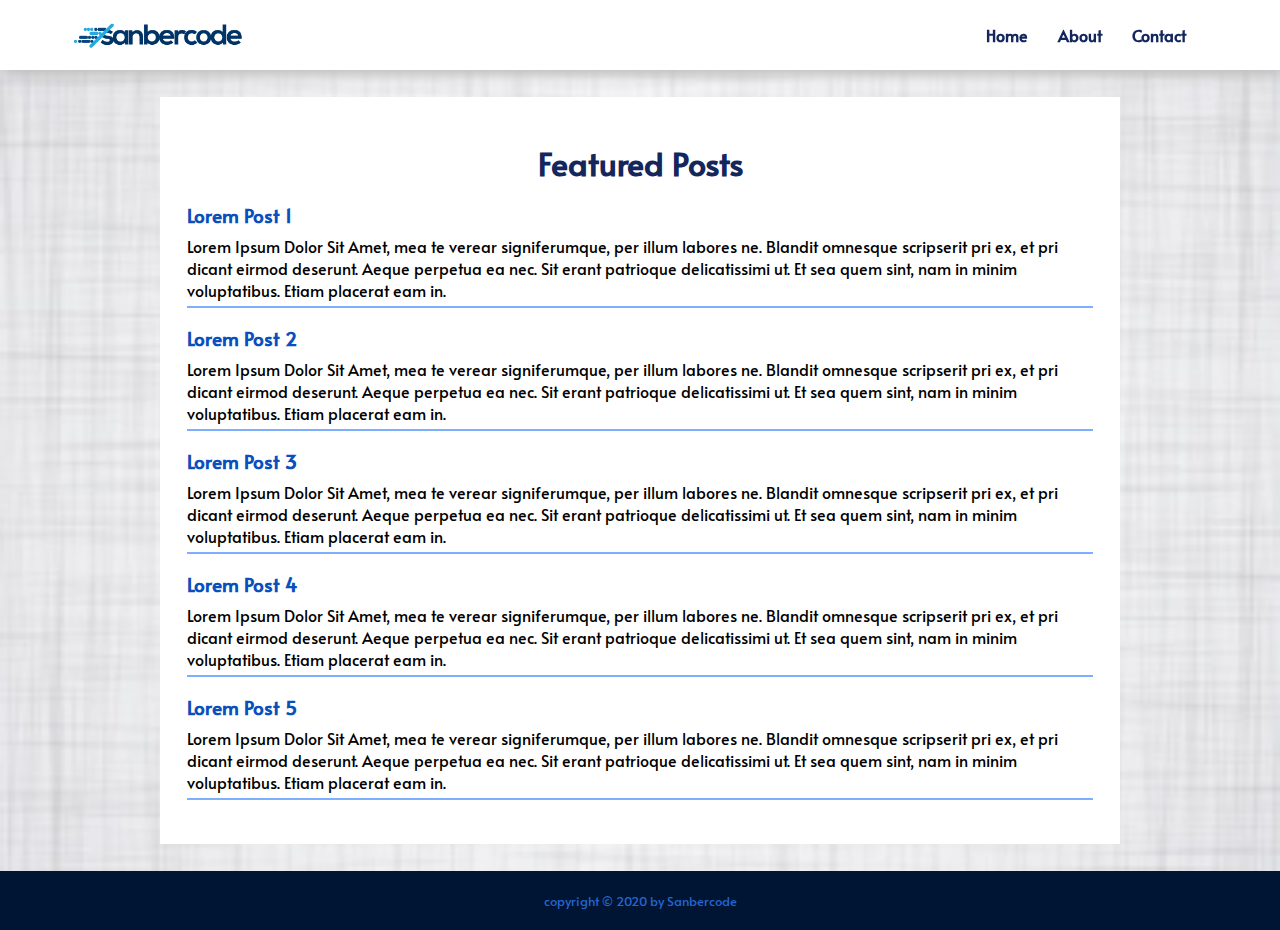
<file: Tugas-2/index.html>
<html>
  <head>
    <link href="public/css/style.css" rel="stylesheet" />
    <link href="https://fonts.googleapis.com/css?family=Slabo+27px" rel="stylesheet">
    <link rel="stylesheet" href="public/css/style.css">
    <link href="https://fonts.googleapis.com/css2?family=Alata&display=swap" rel="stylesheet">
  </head>
  <body>
    <header>
      <img id="logo" src="public/images/logo.png" width="200px" />
      <nav>
        <ul>
          <a href="index.html"><li>Home</li></a>
          <a href="about.html"><li>About</li></a>
          <a href="contact.html"><li>Contact</li></a>
        </ul>
      </nav>
    </header>
    <section>
      <h1>Featured Posts</h1>
      <div id="article-list">
        <div class="article">
          <a href="#"><h3>Lorem Post 1</h3></a>
          <p>
            Lorem Ipsum Dolor Sit Amet, mea te verear signiferumque, per illum labores ne. Blandit omnesque scripserit pri ex, et pri dicant eirmod deserunt. Aeque perpetua ea nec. Sit erant patrioque delicatissimi ut. Et sea quem sint, nam in minim voluptatibus. Etiam placerat eam in.
          </p>
        </div>
        <div class="article">
          <a href="#"><h3>Lorem Post 2</h3></a>
          <p>
            Lorem Ipsum Dolor Sit Amet, mea te verear signiferumque, per illum labores ne. Blandit omnesque scripserit pri ex, et pri dicant eirmod deserunt. Aeque perpetua ea nec. Sit erant patrioque delicatissimi ut. Et sea quem sint, nam in minim voluptatibus. Etiam placerat eam in.
          </p>
        </div>
        <div class="article">
          <a href="#"><h3>Lorem Post 3</h3></a>
          <p>
            Lorem Ipsum Dolor Sit Amet, mea te verear signiferumque, per illum labores ne. Blandit omnesque scripserit pri ex, et pri dicant eirmod deserunt. Aeque perpetua ea nec. Sit erant patrioque delicatissimi ut. Et sea quem sint, nam in minim voluptatibus. Etiam placerat eam in.
          </p>
        </div>
        <div class="article">
          <a href="#"><h3>Lorem Post 4</h3></a>
          <p>
            Lorem Ipsum Dolor Sit Amet, mea te verear signiferumque, per illum labores ne. Blandit omnesque scripserit pri ex, et pri dicant eirmod deserunt. Aeque perpetua ea nec. Sit erant patrioque delicatissimi ut. Et sea quem sint, nam in minim voluptatibus. Etiam placerat eam in.
          </p>
        </div>
        <div class="article">
          <a href="#"><h3>Lorem Post 5</h3></a>
          <p>
            Lorem Ipsum Dolor Sit Amet, mea te verear signiferumque, per illum labores ne. Blandit omnesque scripserit pri ex, et pri dicant eirmod deserunt. Aeque perpetua ea nec. Sit erant patrioque delicatissimi ut. Et sea quem sint, nam in minim voluptatibus. Etiam placerat eam in.
          </p>
        </div>
      </div>
    </section>
    <footer>
      <h5>copyright &copy; 2020 by Sanbercode</h5>
    </footer>
  </body>
</html>
</file>
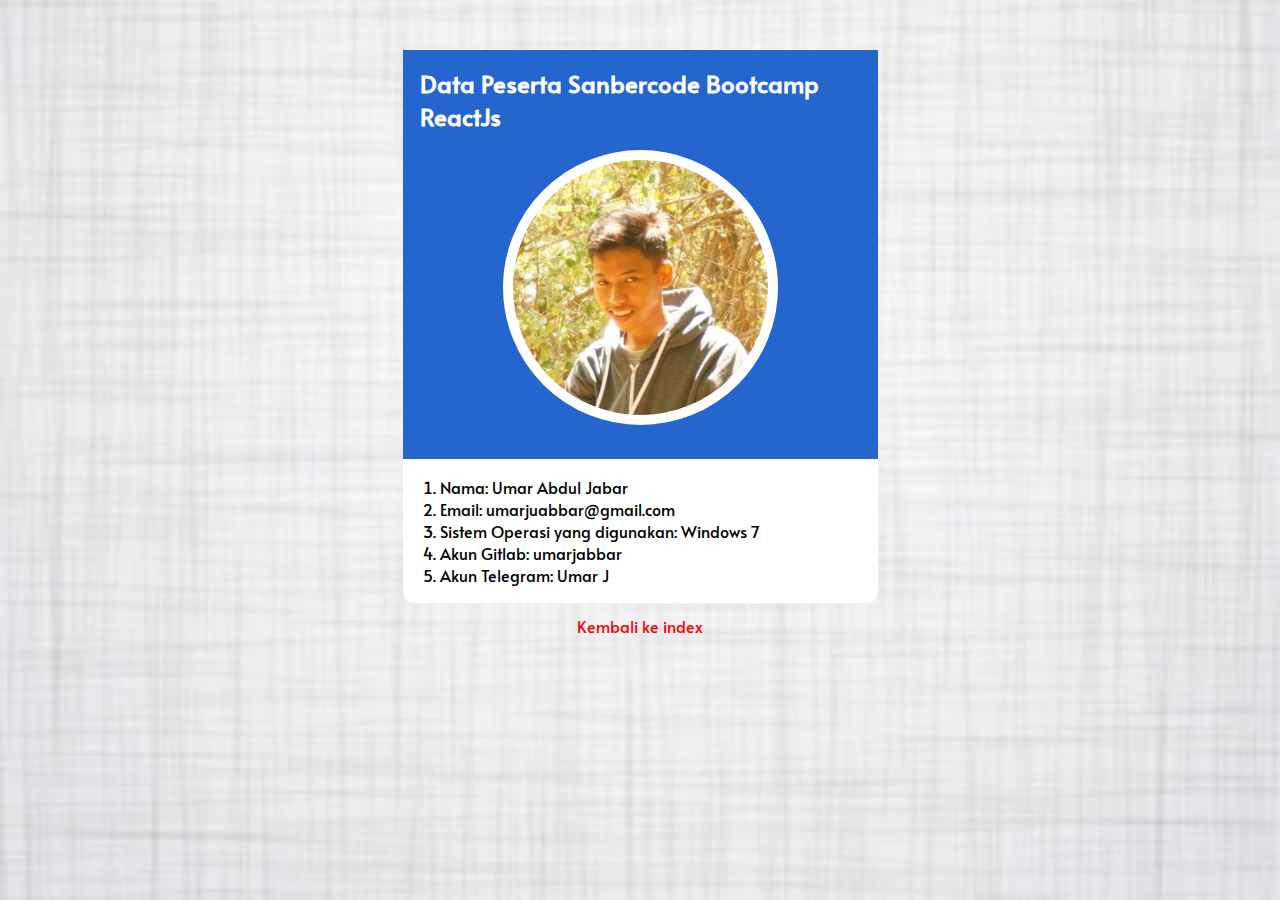
<file: Tugas-2/about.html>
<!DOCTYPE html>
<html lang="en">
<head>
  <meta charset="UTF-8">
  <meta name="viewport" content="width=device-width, initial-scale=1.0">
  <link rel="stylesheet" href="public/css/style.css">
  <link href="https://fonts.googleapis.com/css2?family=Alata&display=swap" rel="stylesheet">

  <title>About Me</title>
</head>
<body>
  <div class="about">
    <div class="top">
      <h2>Data Peserta Sanbercode Bootcamp ReactJs</h2>
      <div class="foto"> </div>
    </div>
    <ol>
      <li>Nama: Umar Abdul Jabar</li>
      <li>Email: umarjuabbar@gmail.com</li>
      <li>Sistem Operasi yang digunakan: Windows 7</li>
      <li>Akun Gitlab: umarjabbar</li>
      <li>Akun Telegram: Umar J</li>
    </ol>
  </div>
  <a href="index.html" class="btn-home">Kembali ke index</a>
  </body>
  </html>
</file>
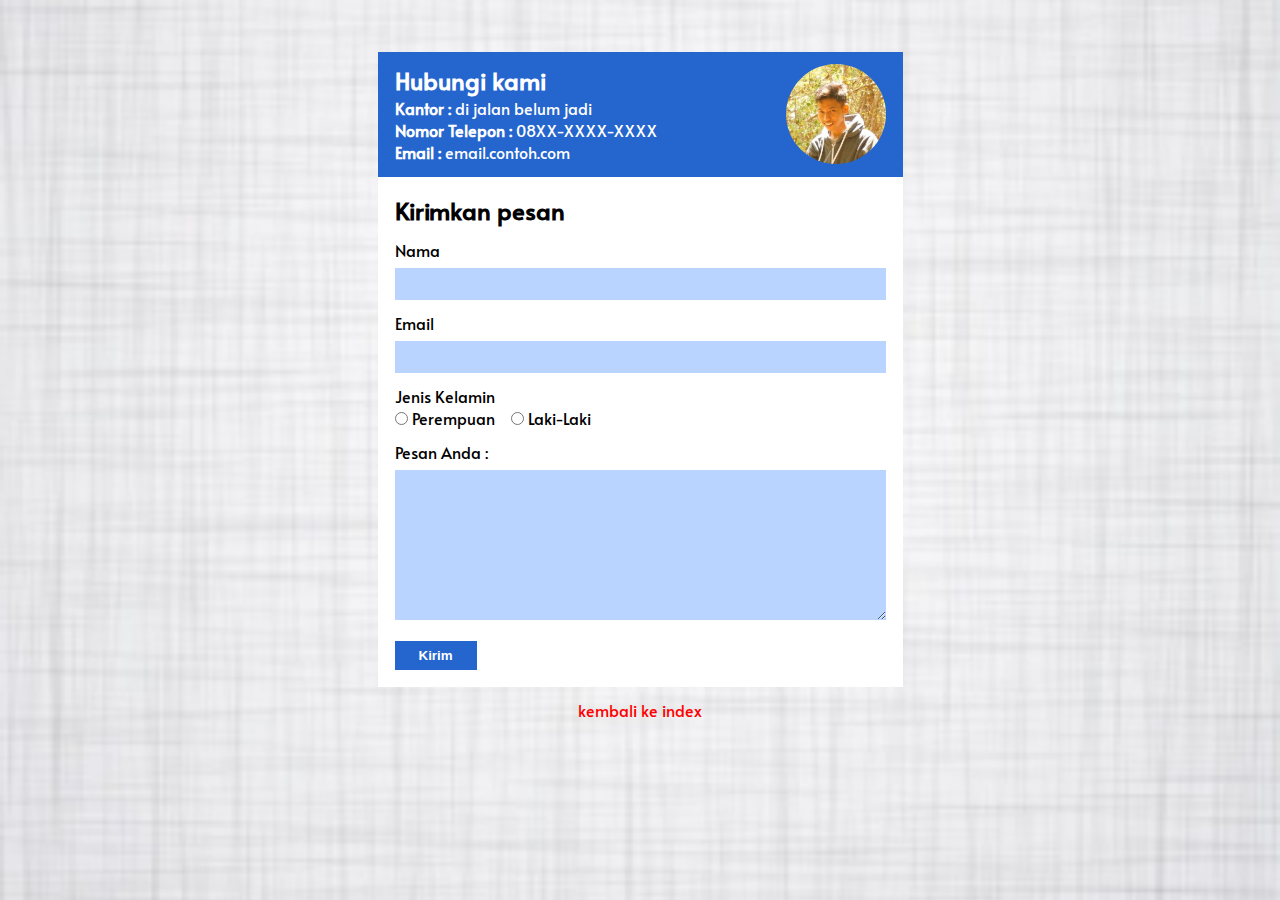
<file: Tugas-2/contact.html>
<!DOCTYPE html>
<html lang="en">
<head>
  <meta charset="UTF-8">
  <meta name="viewport" content="width=device-width, initial-scale=1.0">
  <title>Contact</title>
  <link rel="stylesheet" href="public/css/style.css">
  <link href="https://fonts.googleapis.com/css2?family=Alata&display=swap" rel="stylesheet">
</head>
<body>
  <div class="contact">
    <div class="atas">
      <div class="data">
        <h2>Hubungi kami</h2>
        <p><b>Kantor : </b>di jalan belum jadi</p>
        <p><b>Nomor Telepon : </b>08XX-XXXX-XXXX</p>
        <p><b>Email : </b>email.contoh.com</p>
      </div>
      <div class="avatar"></div>
    </div>
    
    <div class="formulir">
      
      <h2>Kirimkan pesan</h2>
      <form action="#">
        <div class="isian">
          <label for="nama">Nama</label><br>
          <input type="text" id="nama" name="nama"><br>
        </div>
        <div class="isian">
          <label for="email">Email</label><br>
          <input type="email" id="email" name="email"><br>
        </div>
        <div class="isian">
          <label>Jenis Kelamin </label><br>
          <input type="radio" id="cewe" value="cewe" name="gender">
          <label for="cewe">Perempuan </label>
          <input type="radio" id="cowo" value="cowo" name="gender">
          <label for="cowo">Laki-Laki</label>
        </div>
        <div class="isian">
          <label for="isi">Pesan Anda :</label><br>
          <textarea name="isi" id="isi" cols="30" rows="10"></textarea><br>
        </div>
        
        <button type="submit" name="submit" class="btn-kirim">Kirim</button>
      </form>
      
    </div>
    <a href="index.html" class="btn-home">kembali ke index</a>
  </div>
</body>
</html>
</file>
<file: Tugas-2/public/css/style.css>
*{
  padding: 0;
  margin: 0;
  box-sizing: border-box;
  text-decoration: none;
}

body{
  background-image: url('../images/pattern.jpg');
  background-size: cover;
  background-position: center;
  font-family: 'Alata', sans-serif;
}

header{
  overflow: hidden;
  background: white;
  height: 70px;
  top: 0;
  position: sticky;
  box-shadow: 3px 5px 12px rgb(190, 190, 190);
}
header nav{
  width: 100%;
  position: absolute;
  top: 0;
}
header #logo{
  margin-left: 58px;
  margin-top: 7px;
}

header nav{
  margin-left: 77%;
}

header nav ul{
  display: flex;
  justify-content: space-between;
  line-height: 70px;
  width: 200px;
  list-style: none;
}
nav ul a li{
  font-weight: 800;
  color: rgb(19, 39, 92);
}

section{
  width: 75%;
  margin: 27px auto;
  padding: 27px;
  background: white;
}

section h1{
  text-align: center;
  margin: 17px;
  color: rgb(19, 39, 92);
}

.article{
  margin: 17 0;
  padding-bottom: 5px;
  border-bottom: 2px solid rgb(126, 175, 255);
}

.article a h3{
  margin: 7px 0;
  color: rgb(10, 79, 190);
}

footer{
  width: 100%;
  background: rgb(0, 20, 51);
}

footer h5{
  color: rgb(36, 101, 206);
  text-align: center;
  padding: 20px;
  font-weight: 100;
}

/* About */

.about{
  margin: 50px auto 0;
  background: white;
  border-radius: 12px; 
  width: 475px;
}

.about .top {
  padding: 17px;
  display: block;
  background: rgb(36, 101, 206);
  color: white;
}

.foto {
  width: 275px;
  height: 275px;
  background-image: url('../images/umar.jpeg');
  background-size: cover;
  background-position: center;  
  border-radius: 50%;
  margin: 17px auto;
  border: 10px solid white;
}

.about ol {
  padding: 17px;
  margin-left: 20px;
}

a.btn-home {
  color: red;
  display: block;
  padding-bottom: 12px;
  text-align: center;
  margin-top: 12px;
}

.contact {
  width: 525px;
  margin: 52px auto;
}

.atas{
  background: rgb(36, 101, 206);
  color: white;
  height: 125px;
  display: flex;
  padding: 12px 17px;
}

.data{
  flex: 1;
}

.avatar{
  width: 100px;
  height: 100px;
  border-radius: 50%;
  background-image: url('../images/umar.jpeg');
  background-size: cover;
  background-position: center;
}

.formulir{
  background: white;
  padding: 17px;
}
.isian{
  margin-top: 12px;
}

#nama, #email{
  background: rgb(185, 212, 255);
  width: 100%;
  height: 32px;
  border: none;
  margin-top: 7px;
  padding: 0 7px;
}

#cowo {
  margin-left: 12px;
}

textarea{
  width: 100%;
  border: none;
  margin: 7px 0 17px;
  background:rgb(185, 212, 255);
}
.btn-kirim{
  padding: 7px 24px;
  background: rgb(36, 101, 206);
  border: none;
  font-weight: 600;
  color: white;
}
</file>
